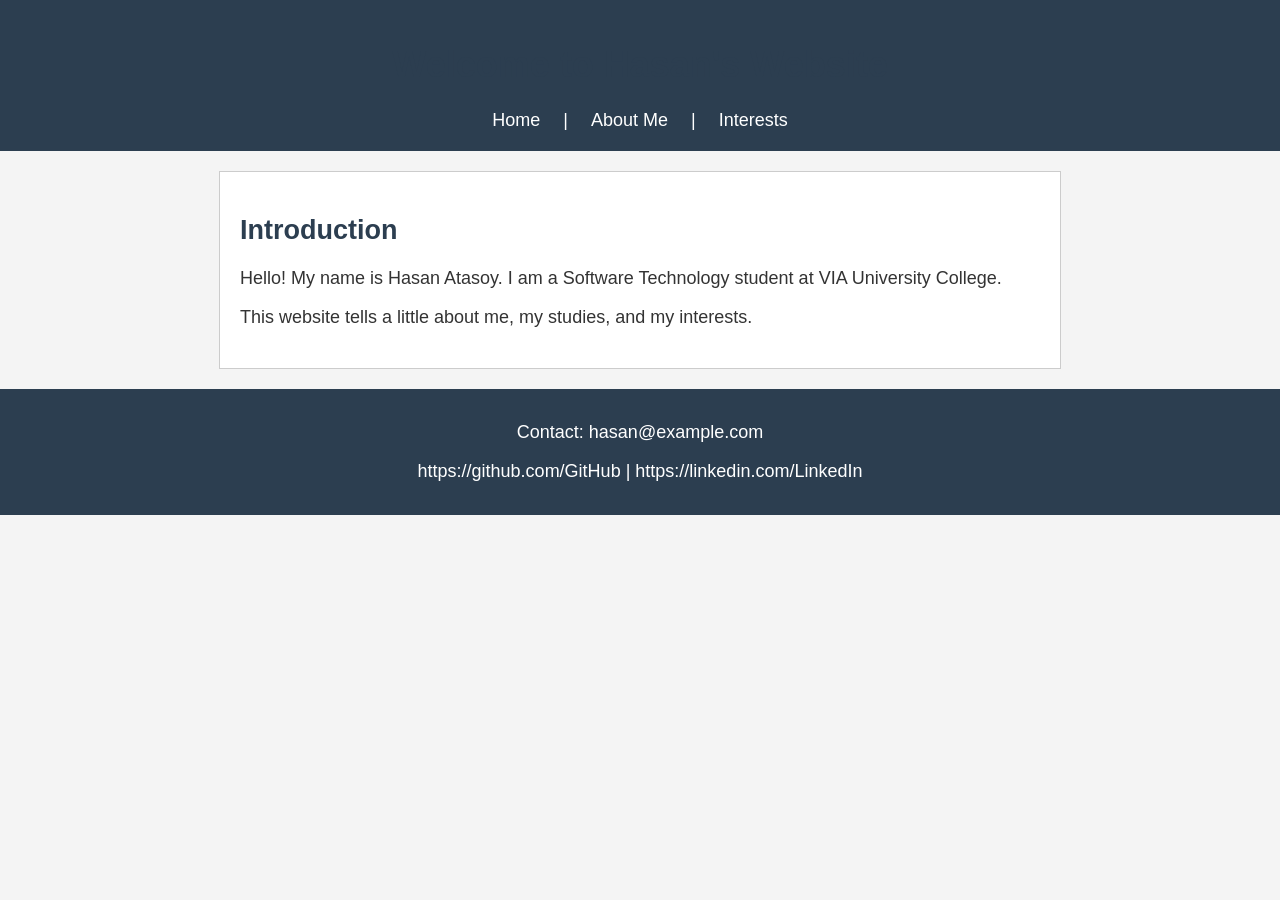
<file: index.html>
<!DOCTYPE html>
<html lang="en">
<head>
  <meta charset="UTF-8">
  <title>Home</title>
  <link rel="stylesheet" href="style.css">
</head>
<body>

<header>
  <h1>Welcome to Hasan's Website</h1>

  <nav>
    <a href="index.html">Home</a> |
    <a href="about.html">About Me</a> |
    <a href="interests.html">Interests</a>
  </nav>
</header>

<main>
  <section>
    <h2>Introduction</h2>

    <p>
      Hello! My name is Hasan Atasoy.
      I am a Software Technology student at VIA University College.
    </p>

    <p>
      This website tells a little about me, my studies, and my interests.
    </p>
  </section>
</main>

<footer>
  <p>Contact: hasan@example.com</p>
  <p>
    https://github.com/GitHub</a> |
    https://linkedin.com/LinkedIn</a>
  </p>
</footer>

</body>
</html>
</file>
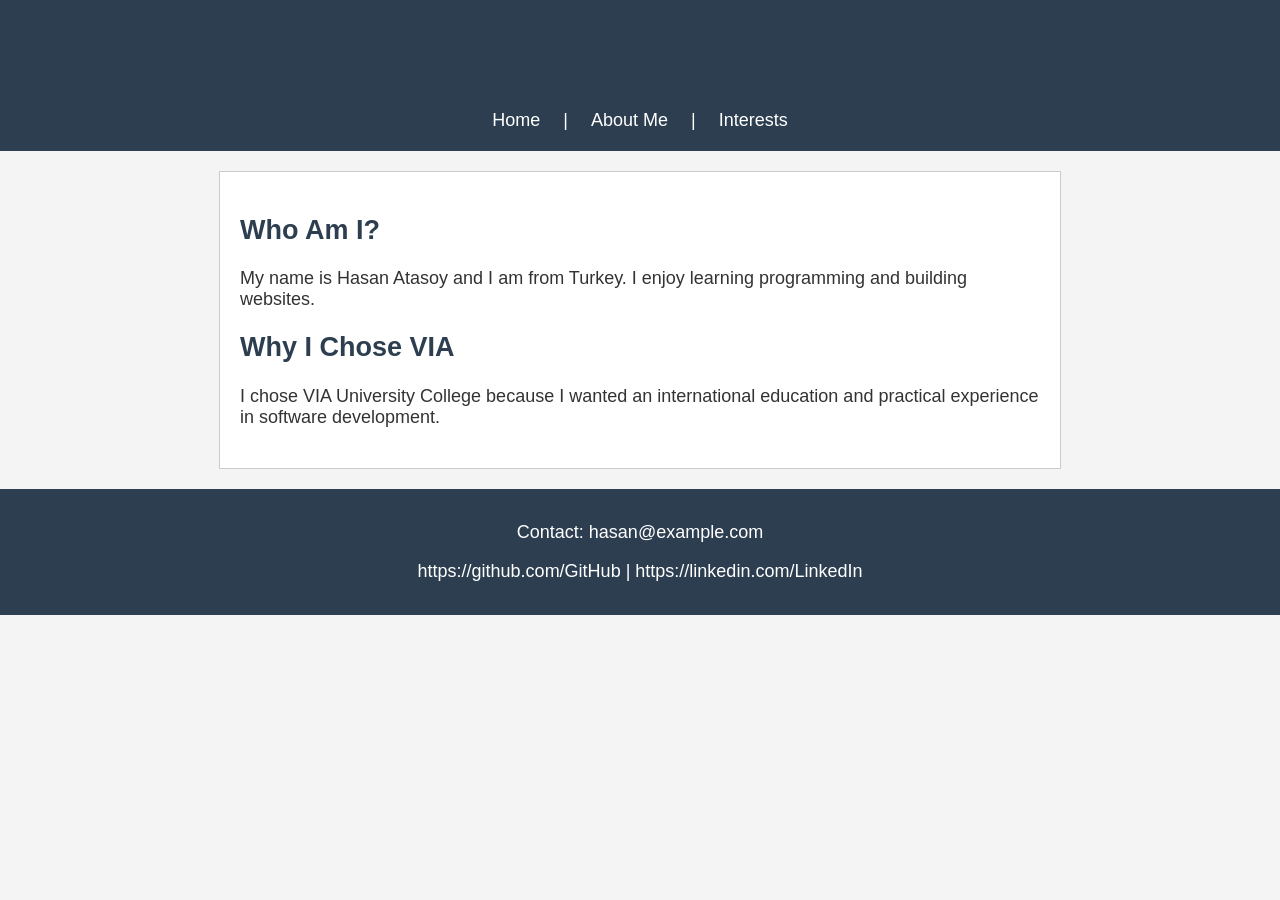
<file: about.html>
<!DOCTYPE html>
<html lang="en">
<head>
    <meta charset="UTF-8">
    <title>About Me</title>
    <link rel="stylesheet" href="style.css">
</head>
<body>

<header>
    <h1>About Me</h1>

    <nav>
        <a href="index.html">Home</a> |
        <a href="about.html">About Me</a> |
        <a href="interests.html">Interests</a>
    </nav>
</header>

<main>
    <section>
        <h2>Who Am I?</h2>

        <p>
            My name is Hasan Atasoy and I am from Turkey.
            I enjoy learning programming and building websites.
        </p>
    </section>

    <section>
        <h2>Why I Chose VIA</h2>

        <p>
            I chose VIA University College because I wanted an international education
            and practical experience in software development.
        </p>
    </section>
</main>

<footer>
    <p>Contact: hasan@example.com</p>
    <p>
        https://github.com/GitHub</a> |
        https://linkedin.com/LinkedIn</a>
    </p>
</footer>

</body>
</html>
</file>
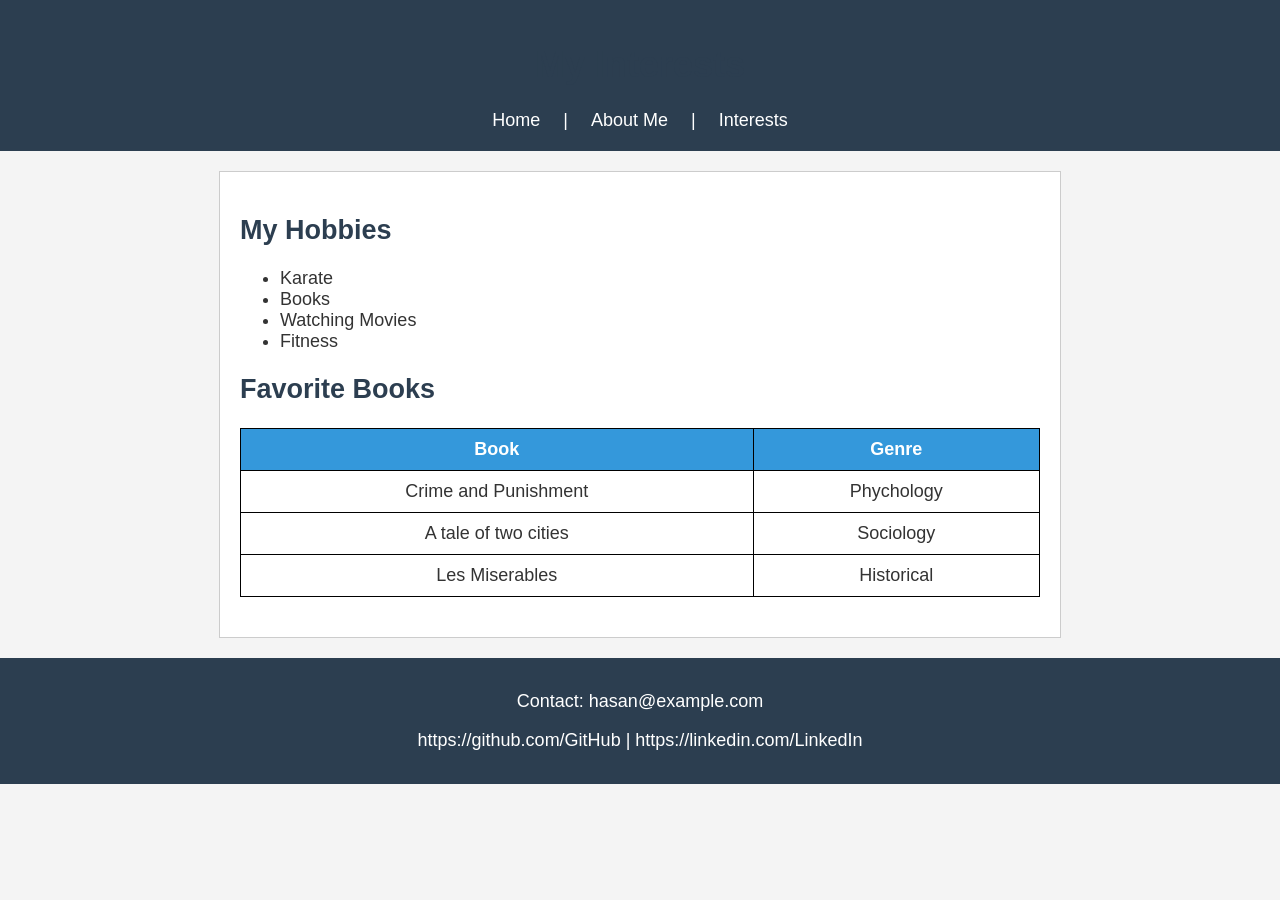
<file: interests.html>
<!DOCTYPE html>
<html lang="en">
<head>
    <meta charset="UTF-8">
    <title>Interests</title>
    <link rel="stylesheet" href="style.css">
</head>
<body>

<header>
    <h1>My Interests</h1>

    <nav>
        <a href="index.html">Home</a> |
        <a href="about.html">About Me</a> |
        <a href="interests.html">Interests</a>
    </nav>
</header>

<main>

    <section>
        <h2>My Hobbies</h2>

        <ul>
            <li>Karate</li>
            <li>Books</li>
            <li>Watching Movies</li>
            <li>Fitness</li>
        </ul>
    </section>

    <section>
        <h2>Favorite Books</h2>

        <table border="1">
            <tr>
                <th>Book</th>
                <th>Genre</th>
            </tr>
            <tr>
                <td>Crime and Punishment</td>
                <td>Phychology</td>
            </tr>
            <tr>
                <td>A tale of two cities</td>
                <td>Sociology</td>
            </tr>
            <tr>
                <td>Les Miserables</td>
                <td>Historical</td>
            </tr>
        </table>

    </section>

</main>

<footer>
    <p>Contact: hasan@example.com</p>
    <p>
        https://github.com/GitHub</a> |
        https://linkedin.com/LinkedIn</a>
    </p>
</footer>

</body>
</html>
</file>
<file: style.css>
:root {
    --primary-color: #2c3e50;
    --secondary-color: #3498db;
    --background-color: #f4f4f4;
    --text-color: #333333;
}

body {
    background-color: var(--background-color);
    color: var(--text-color);
    font-family: Arial, sans-serif;
    font-size: 18px;
    margin: 0;
}

header {
    background-color: var(--primary-color);
    color: white;
    text-align: center;
    padding: 20px;
}

nav {
    margin-top: 10px;
}

nav a {
    color: white;
    text-decoration: none;
    margin: 0 10px;
    padding: 8px;
}

nav a:hover {
    background-color: var(--secondary-color);
}

main {
    max-width: 800px;
    margin: 20px auto;
    padding: 20px;
    background-color: white;
    border: 1px solid #cccccc;
}

h1,
h2 {
    color: var(--primary-color);
}

section {
    margin-bottom: 20px;
}

table {
    width: 100%;
    border-collapse: collapse;
    margin-top: 10px;
}

table,
th,
td {
    border: 1px solid black;
}

th {
    background-color: var(--secondary-color);
    color: white;
}

th,
td {
    padding: 10px;
    text-align: center;
}

footer {
    background-color: var(--primary-color);
    color: white;
    text-align: center;
    padding: 15px;
    margin-top: 20px;
}
</file>
